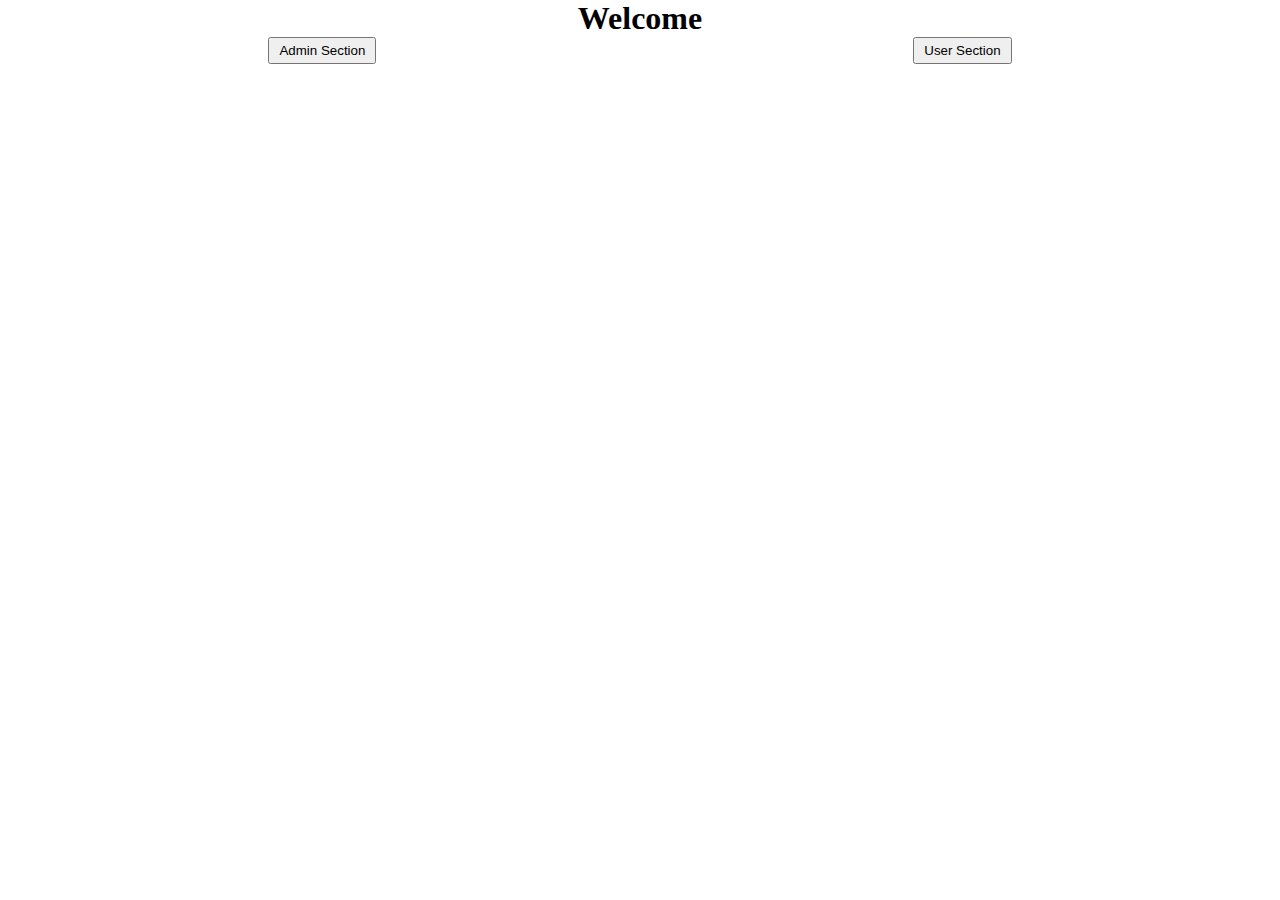
<file: index.html>
<!DOCTYPE html>
<html lang="en">
<head>
    <meta charset="UTF-8">
    <meta name="viewport" content="width=device-width, initial-scale=1.0">
    <link rel="stylesheet" href="./admin/css/styles.css">
    <title>Home</title>
</head>
<body>
    <div id="home-container">
        <h1>Welcome</h1>
        <div>
            <button id="admin-button">Admin Section</button>
            <button id="user-button">User Section</button>
        </div>
      
    </div>
    
</body>
</html>
<script>
    
function handleButtonClick(event) {
    const buttonId = event.target.id;

    if (buttonId === 'admin-button') {
        // Navigate 
        const token = localStorage.getItem('adminToken');
        if(token){
            window.location.href = 'admin/dashboard.html';
        }else{
            window.location.href = 'admin/login.html';
        }
       
    } else if (buttonId === 'user-button') {
        // Navigate 
        window.location.href = 'register.html';
        
    }
}

// Attach
const adminButton = document.getElementById('admin-button');
const userButton = document.getElementById('user-button');

adminButton.addEventListener('click', handleButtonClick);
userButton.addEventListener('click', handleButtonClick);



function navigateTo(route) {
    if (route === '' || route === 'reports.html') {
        if (!isLoggedIn()) {
            alert('You need to log in first.');
            return;
        }
    }
    window.location.href = route;
}
</script>
</file>
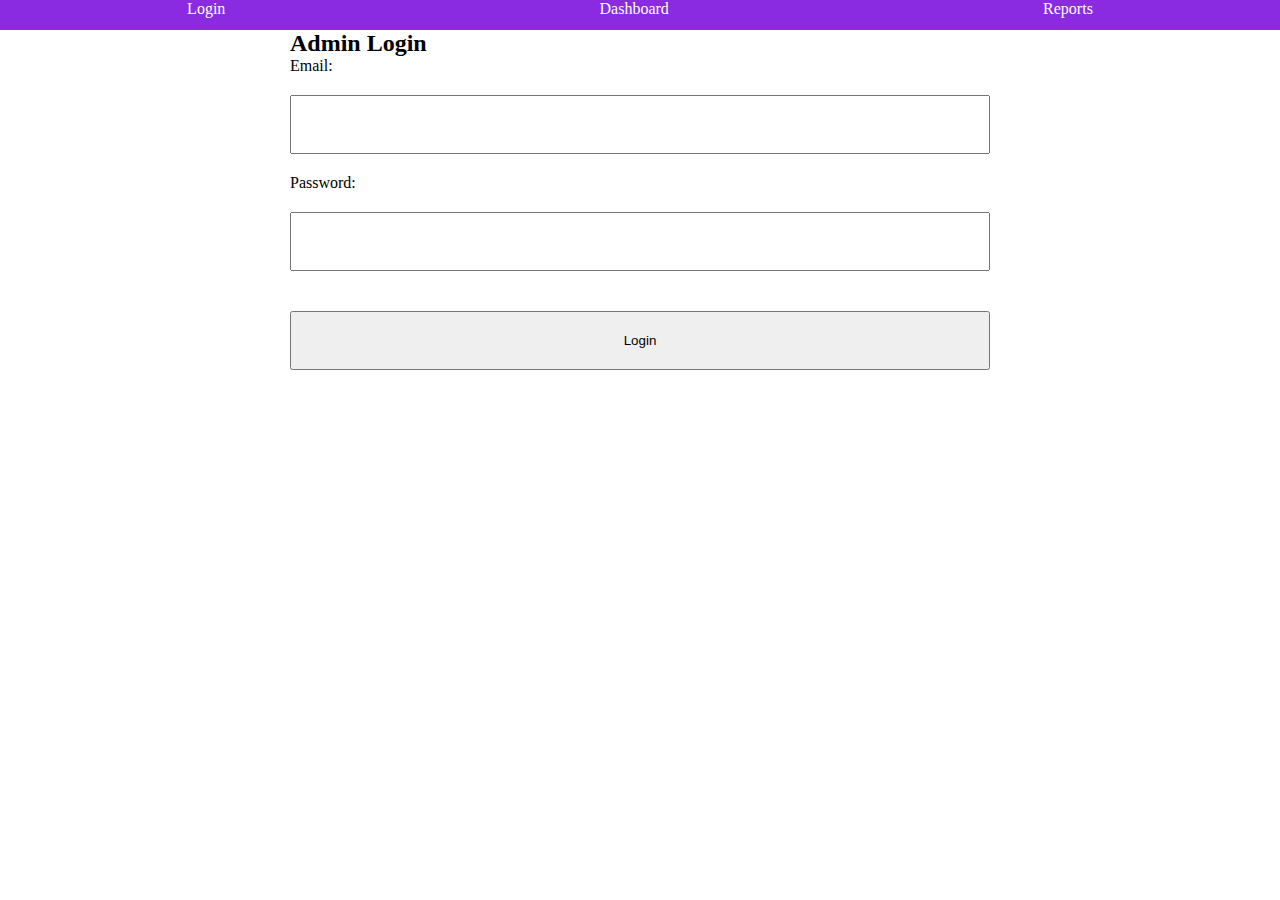
<file: admin/dashboard.html>
<!DOCTYPE html>
<html lang="en">
<head>
    <meta charset="UTF-8">
    <meta name="viewport" content="width=device-width, initial-scale=1.0">
    <link rel="stylesheet" href="css/styles.css">
    <link rel="stylesheet" href="css/nav.css">
    <title>Admin Dashboard</title>
</head>
<body>
    <nav>
        <ul>
            <li><a href="login.html">Login</a></li>
            <li><a href="dashboard.html">Dashboard</a></li>
            <li><a href="reports.html">Reports</a></li>
        </ul>
    </nav>
    <div id="dashboard-container">
        <h2>Admin Dashboard</h2>
        <div id="filter-sort">
            <label for="gender-filter">Filter by Gender:</label>
            <select id="gender-filter">
                <option value="">All</option>
                <option value="Male">Male</option>
                <option value="Female">Female</option>
            </select>
            <label for="name-search">Search by Name:</label>
            <input type="text" id="name-search">
            <label for="age-sort">Sort by Age:</label>
            <select id="age-sort">
                <option value="asc">Ascending</option>
                <option value="desc">Descending</option>
            </select>
        </div>
        <div id="dog-cards">
            <!-- Dog data cards -->
        </div>
    </div>
    <script src="js/app.js"></script>
</body>
</html>
<script>
   
function fetchAndRenderDogs() {
    const adminToken = localStorage.getItem('adminToken');

    
    if (!adminToken) {
        alert('You need to log in first.');
        navigateTo('login.html');
        return;
    }

    fetch('https://mock-b.onrender.com/dogs', {
        headers: {
            'Authorization': `Bearer ${adminToken}`
        }
    })
    .then(response => response.json())
    .then(data => {
        const dogCards = document.getElementById('dog-cards');
        dogCards.innerHTML = ''; 
        data.forEach(dog => {
            const dogCard = document.createElement('div');
            dogCard.classList.add('dog-card');
            dogCard.innerHTML = `
                <img src="th.jpg" alt="${dog.name}">
                <h3>${dog.name}</h3>
                <p>Age: ${dog.age}</p>
                <p>Gender: ${dog.gender}</p>
                <button class="edit-button" data-id="${dog.id}">Edit</button>
                <button class="delete-button" data-id="${dog.id}">Delete</button>
            `;
            dogCards.appendChild(dogCard);
        });

        const editButtons = document.querySelectorAll('.edit-button');
        const deleteButtons = document.querySelectorAll('.delete-button');

        editButtons.forEach(button => {
            button.addEventListener('click', handleEdit);
        });

        deleteButtons.forEach(button => {
            button.addEventListener('click', handleDelete);
        });
    })
    .catch(error => {
        console.error('Error:', error);
        alert('An error occurred while fetching dog data. Please try again later.');
    });
}

// 
function handleEdit(event) {
    const dogId = event.target.getAttribute('data-id');
    const newAge = prompt('Enter new age:');

    // Validate newAge 
    if (newAge === null || isNaN(newAge)) {
        alert('Invalid age. Please enter a valid number.');
        return;
    }

    // Update the age of the dog 
    const adminToken = localStorage.getItem('adminToken');
    fetch(`https://mock-b.onrender.com/dogs/${dogId}`, {
        method: 'PATCH',
        headers: {
            'Authorization': `Bearer ${adminToken}`,
            'Content-Type': 'application/json'
        },
        body: JSON.stringify({ age: parseInt(newAge) })
    })
    .then(response => response.json())
    .then(data => {
        if (data) {
            alert('Age updated successfully.');
            // Refresh the page to display updated data
            fetchAndRenderDogs();
        } else {
            alert('Failed to update age. Please try again later.');
        }
    })
    .catch(error => {
        console.error('Error:', error);
        alert('An error occurred while updating age. Please try again later.');
    });
}

// 
function handleDelete(event) {
    const dogId = event.target.getAttribute('data-id');

    // delete action
    if (confirm('Are you sure you want to delete this dog?')) {
        // Delete the dog from your JSON server (replace with your JSON server URL)
        const adminToken = localStorage.getItem('adminToken');
        fetch(`https://mock-b.onrender.com/dogs/${dogId}`, {
            method: 'DELETE',
            headers: {
                'Authorization': `Bearer ${adminToken}`
            }
        })
        .then(response => {
            if (response.status === 200) {
                alert('Dog deleted successfully.');
                // Refresh 
                fetchAndRenderDogs();
            } else {
                alert('Failed to delete dog. Please try again later.');
            }
        })
        .catch(error => {
            console.error('Error:', error);
            alert('An error occurred while deleting dog. Please try again later.');
        });
    }
}

// 
window.addEventListener('load', () => {
    fetchAndRenderDogs();
});
//  filter, sort, and search
function handleFilterSortSearch() {
    const genderFilter = document.getElementById('gender-filter').value;
    const nameSearch = document.getElementById('name-search').value.toLowerCase();
    const ageSort = document.getElementById('age-sort').value;

    // Fetch dog data
    const adminToken = localStorage.getItem('adminToken');
    fetch('https://mock-b.onrender.com/dogs', {
        headers: {
            'Authorization': `Bearer ${adminToken}`
        }
    })
    .then(response => response.json())
    .then(data => {
        // Apply filter, sort, and search
        let filteredData = data;

        if (genderFilter) {
            filteredData = filteredData.filter(dog => dog.gender === genderFilter);
        }

        if (nameSearch) {
            filteredData = filteredData.filter(dog => dog.name.toLowerCase().includes(nameSearch));
        }

        if (ageSort === 'asc') {
            filteredData.sort((a, b) => a.age - b.age);
        } else if (ageSort === 'desc') {
            filteredData.sort((a, b) => b.age - a.age);
        }

        // Display data
        const dogCards = document.getElementById('dog-cards');
        dogCards.innerHTML = ''; 

        filteredData.forEach(dog => {
            const dogCard = document.createElement('div');
            dogCard.classList.add('dog-card');
            dogCard.innerHTML = `
                <img src="th.jpg" alt="${dog.name}">
                <h3>${dog.name}</h3>
                <p>Age: ${dog.age}</p>
                <p>Gender: ${dog.gender}</p>
                <button class="edit-button" data-id="${dog.id}">Edit</button>
                <button class="delete-button" data-id="${dog.id}">Delete</button>
            `;
            dogCards.appendChild(dogCard);
        });

        // Add 
        const editButtons = document.querySelectorAll('.edit-button');
        const deleteButtons = document.querySelectorAll('.delete-button');

        editButtons.forEach(button => {
            button.addEventListener('click', handleEdit);
        });

        deleteButtons.forEach(button => {
            button.addEventListener('click', handleDelete);
        });
    })
    .catch(error => {
        console.error('Error:', error);
        alert('An error occurred while fetching and filtering dog data. Please try again later.');
    });
}


const genderFilterInput = document.getElementById('gender-filter');
const nameSearchInput = document.getElementById('name-search');
const ageSortInput = document.getElementById('age-sort');

genderFilterInput.addEventListener('change', handleFilterSortSearch);
nameSearchInput.addEventListener('input', handleFilterSortSearch);
ageSortInput.addEventListener('change', handleFilterSortSearch);

</script>
</file>
<file: admin/css/styles.css>
body,html,*{
    margin: 0;
    padding: 0;
    box-sizing: border-box;

}
#login-container{
   
    width: 700px;
    margin: auto;
   
}
#login-container>form{
    display: flex;
    flex-direction: column;
  

}

#login-container>form>input,#login-container>form>button{
   padding: 20px 0;
   margin: 20px 0;
}



/* dshbord */
#dashboard-container>h2{
    text-align: center;
}
#dashboard-container>#filter-sort{
    text-align: center;
    margin-top: 30px;
}
#dashboard-container>#dog-cards{
    padding-top: 40px;
    width: 95%;
    display: grid;
    grid-template-columns: repeat(3,1fr);
    gap: 20px;
    margin: auto;
  
}
#dashboard-container>#dog-cards>.dog-card{
    /* border: 2px solid blue; */
    box-shadow: rgba(0, 0, 0, 0.35) 0px 5px 15px;
    margin: auto;
    text-align: center;
    padding: 50px;
}
#dashboard-container>#dog-cards>.dog-card>img{
    border: 2px solid blue;
    margin: auto;
    width: 90px;
    height: 90px;
    border-radius: 50%;
    text-align: center;
}
#dashboard-container>#dog-cards>.dog-card>button{
    /* border: 2px solid blue; */
    margin: auto;
    text-align: center;
    padding: 4px 9px;
    background: #2e5b04;
    color: aliceblue;
}

/* reports tble */
#reports-container>h2{
text-align: center;
}
#reports-container>#report-table{
    padding-top: 40px;
    width: 75%;
    /* border: 2px solid blue; */
    margin: auto;
    text-align: left;
}
#reports-container>#report-table td,#reports-container>#report-table th{
    padding-top: 20px;
    width: 95%;
    border-bottom: 2px solid blue;
    margin: auto;
    text-align: left;
}

/* home contener */

#home-container>h1{
text-align: center;
}
#home-container>div{
    display: flex;
    
}
#home-container>div>button{
    padding: 4px 9px;
    text-align: center;
    margin: auto;
}
</file>
<file: admin/css/nav.css>
body,html,*{
    box-sizing: border-box;
    padding: 0;
    margin: 0;
}
nav{
    background: blueviolet;
    color: white;
    height: 30px;
}
nav>ul{
    display: flex;
    justify-content: space-around;
    list-style: none;
}
nav>ul>li{
    color: #fefefe;
}
nav>ul>li>a{
    color: #fefefe;
    /* font-style: normal; */
    text-decoration: none;
}
</file>
